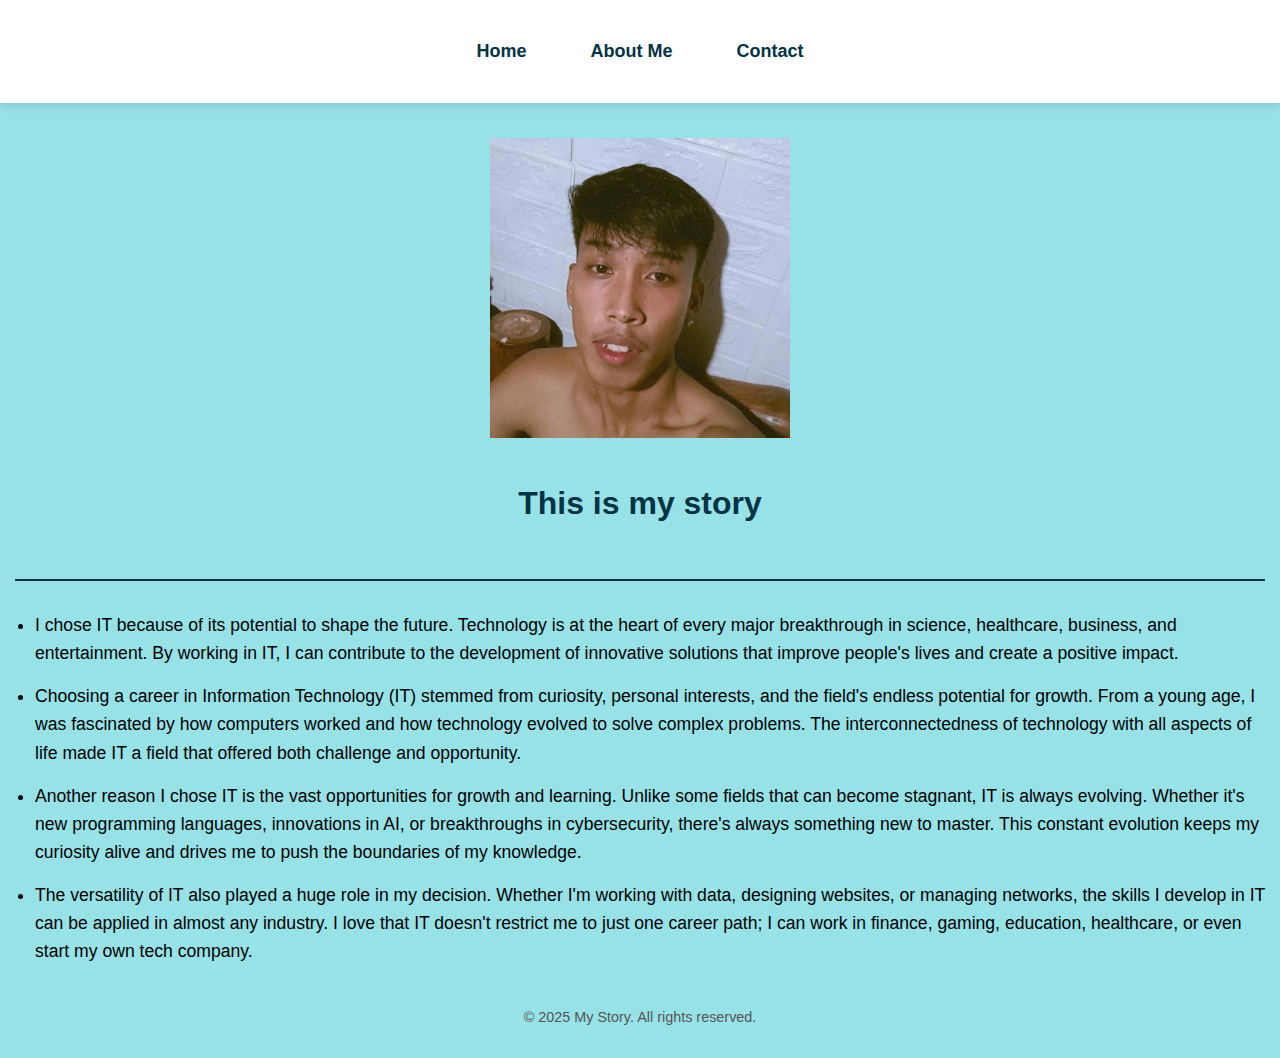
<file: index.html>
<!DOCTYPE html>
<html lang="en">

<head>
    <meta charset="UTF-8">
    <meta name="viewport" content="width=device-width, initial-scale=1.0">
    <title>Me</title>

     <link rel="shortcut icon" href="catipay.png" type="image/x-icon">
    <link rel="stylesheet" href="style.css">

    <style>
       
        body {
            background-color: rgb(151, 226, 231);
            font-family: 'Arial', sans-serif;
            margin: 0;
            padding: 0;
            line-height: 1.6;
        }

       
        nav {
            background-color: #ffffff;
            padding: 15px;
            box-shadow: 0 4px 8px rgba(0, 0, 0, 0.1);
            display: flex;
            justify-content: center;
            gap: 20px;
            font-size: 18px;
        }

        nav a {
            color: #003344;
            text-decoration: none;
            font-weight: bold;
            padding: 8px 16px;
            transition: all 0.3s ease;
        }

        nav a:hover {
            color: #004466;
            background-color: rgba(0, 68, 102, 0.1);
            border-radius: 4px;
        }

       
        h1 {
            color: #003344;
            text-align: center;
            font-size: 2.5rem;
            margin-top: 30px;
        

            max-width: 800px;
            margin: 0 auto;
            padding: 20px;
        }

        ul {
            list-style-type: disc;
            padding-left: 20px;
        }

        li {
            margin-bottom: 15px;
            font-size: 1.1rem;
        }

        hr {
            border: 1px solid #003344;
            margin: 30px 0;
        }

       
        .intro-img {
            display: block;
            margin: 20px auto;
            max-width: 100%;
            height: auto;
        }

    
        footer{
            text-align: center;
            margin-top: 40px;
            font-size: 0.9rem;
            color: #555;


        }
           nav a {
                margin-bottom: 10px;
                padding: 12px;
            }

            h1 {
                font-size: 2rem;
            }

            .content {
                padding: 15px;
            }
    
    </style>
</head>

<body>

    <nav>
        <a href="index.html">Home</a>
        <a href="about.html">About Me</a>
        <a href="contact.html">Contact</a>
    </nav>

    <div class="content">
        <img src="catipay.png" alt="A representation of the user" class="intro-img">

        <h1>This is my story</h1>

        <hr>

        <ul>
            <li>
                I chose IT because of its potential to shape the future. Technology is at the heart of every major breakthrough in science, healthcare, business, and entertainment. By working in IT, I can contribute to the development of innovative solutions that improve people's lives and create a positive impact.
            </li>
            <li>
                Choosing a career in Information Technology (IT) stemmed from curiosity, personal interests, and the field's endless potential for growth. From a young age, I was fascinated by how computers worked and how technology evolved to solve complex problems. The interconnectedness of technology with all aspects of life made IT a field that offered both challenge and opportunity.
            </li>
            <li>
                Another reason I chose IT is the vast opportunities for growth and learning. Unlike some fields that can become stagnant, IT is always evolving. Whether it's new programming languages, innovations in AI, or breakthroughs in cybersecurity, there's always something new to master. This constant evolution keeps my curiosity alive and drives me to push the boundaries of my knowledge.
            </li>
            <li>
                The versatility of IT also played a huge role in my decision. Whether I'm working with data, designing websites, or managing networks, the skills I develop in IT can be applied in almost any industry. I love that IT doesn't restrict me to just one career path; I can work in finance, gaming, education, healthcare, or even start my own tech company.
            </li>
        </ul>

        <footer>
            <p>&copy; 2025 My Story. All rights reserved.</p>
        </footer>
    </div>

</body>

</html>
</file>
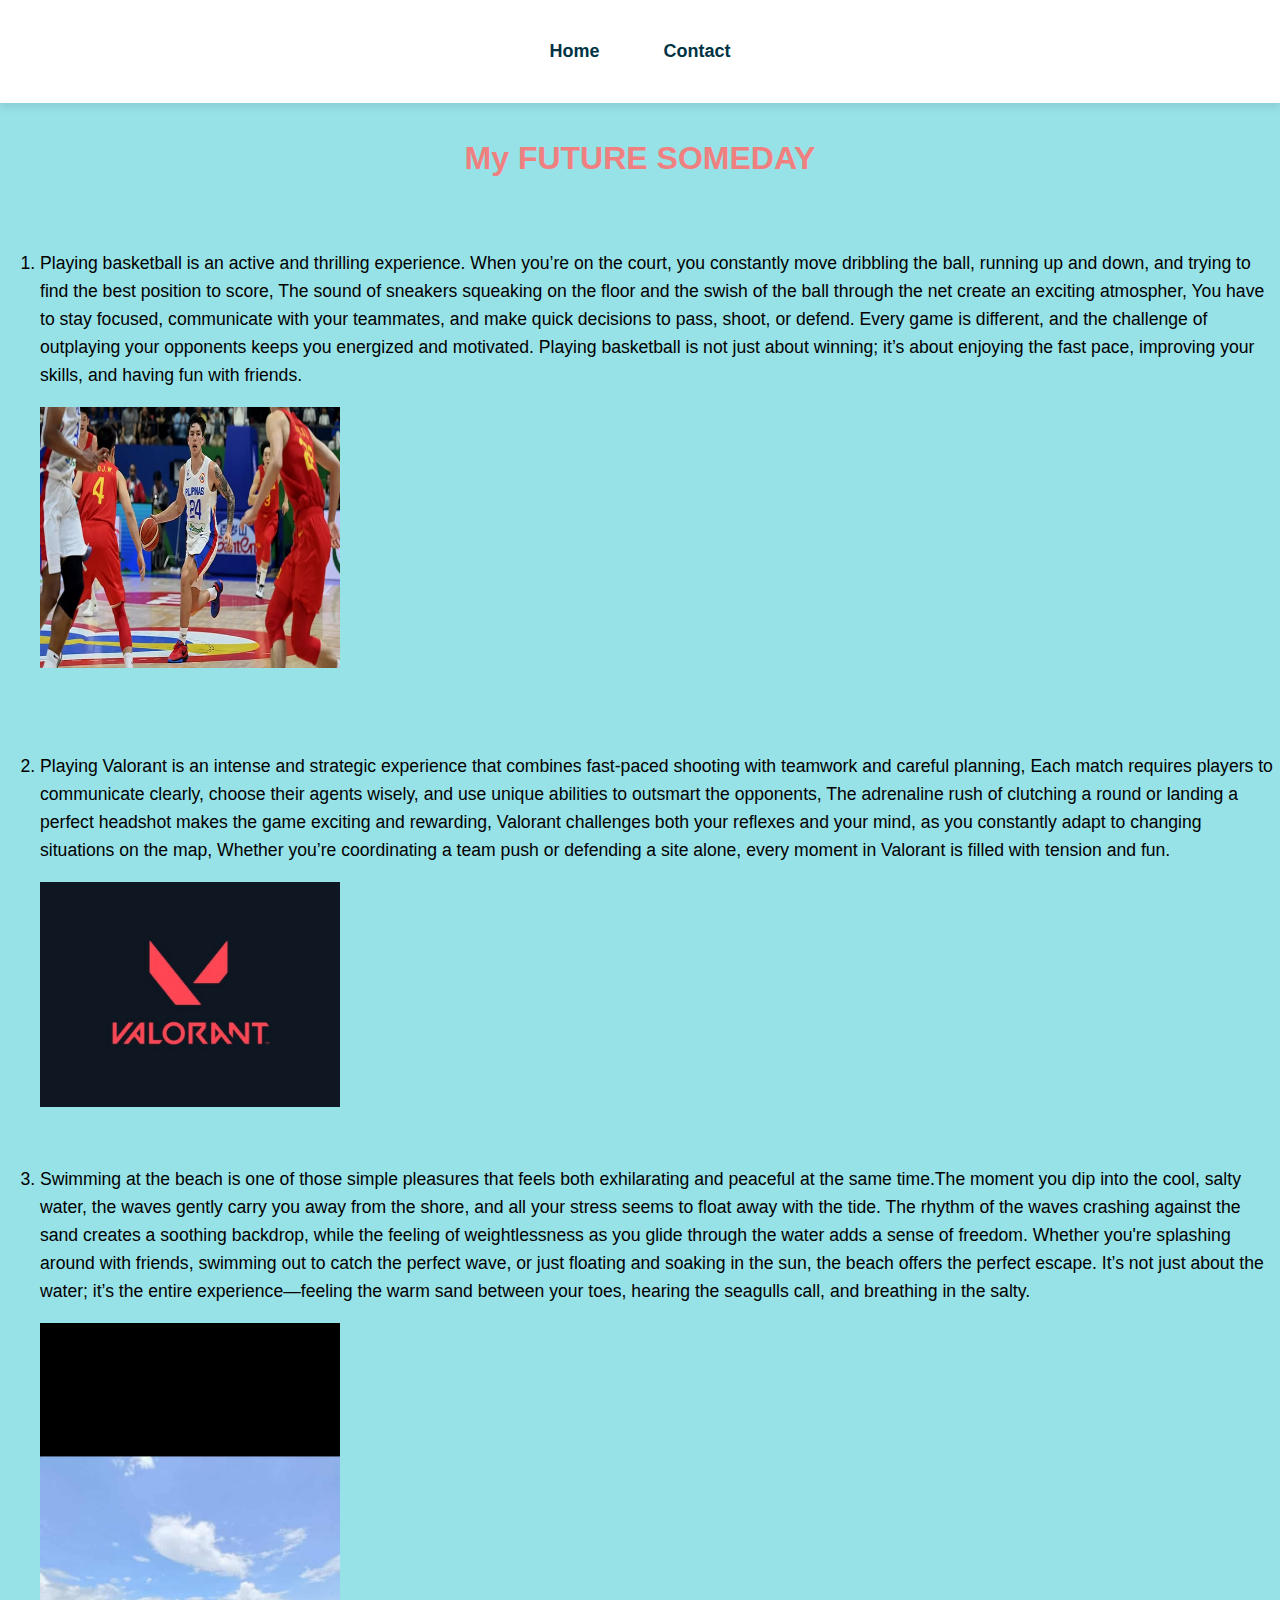
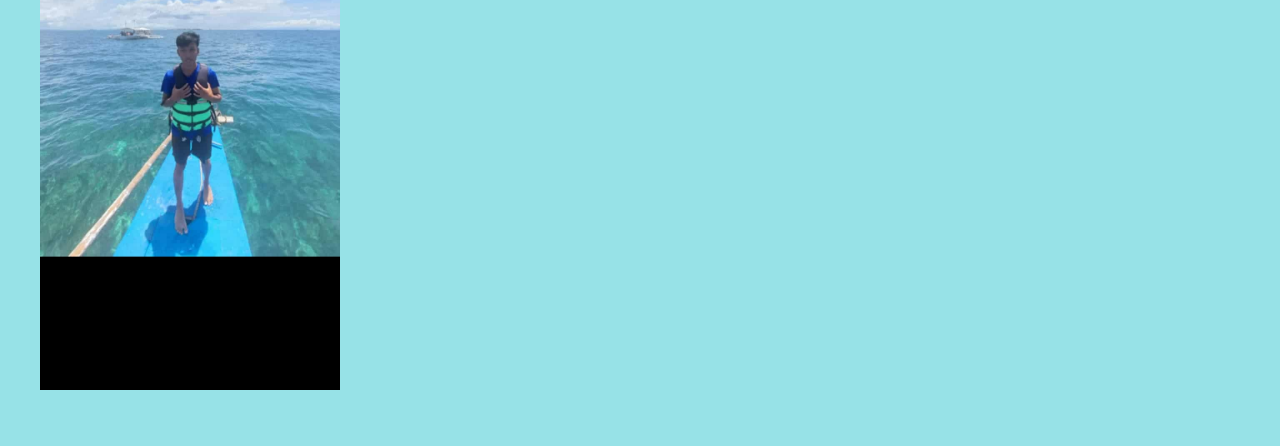
<file: about.html>
<!DOCTYPE html>
<html lang="en">

<head>
    <meta charset="UTF-8">
    <meta name="viewport" content="width=device-width, initial-scale=1.0">
    <title>Me</title>
    <link rel="shortcut icon" href="catipay.png" type="image/x-icon">
    <body>
    <head>
   
    <link rel="stylesheet" href="style.css">


  


    <style>
        body {
            background-color: rgb(151, 226, 231);
            font-family: 'Arial', sans-serif;
            margin: 0;
            padding: 0;
            line-height: 1.6;
        }

       
        nav {
            background-color: #ffffff;
            padding: 15px;
            box-shadow: 0 4px 8px rgba(0, 0, 0, 0.1);
            display: flex;
            justify-content: center;
            gap: 20px;
            font-size: 18px;
        }

        nav a {
            color: #003344;
            text-decoration: none;
            font-weight: bold;
            padding: 8px 16px;
            transition: all 0.3s ease;
        }

        nav a:hover {
            color: #004466;
            background-color: rgba(0, 68, 102, 0.1);
            border-radius: 4px;
        }

       
        h1 {
            color: #003344;
            text-align: center;
            font-size: 2.5rem;
            margin-top: 30px;
        }


 

        ul {
            list-style-type: disc;
            padding-left: 20px;
        }

        li {
            margin-bottom: 15px;
            font-size: 1.1rem;
        }

        hr {
            border: 1px solid #003344;
            margin: 30px 0;
        }

       
        .intro-img {
            display: block;
            margin: 20px auto;
            max-width: 100%;
            height: auto;
        }

    
        footer {
            text-align: center;
            margin-top: 40px;
            font-size: 0.9rem;
            color: #555;
        }

        nav a {
                margin-bottom: 10px;
                padding: 12px;
            }

            h1 {
                font-size: 2rem;
            }

            .content {
                padding: 15px;
            }
    </style>
</head>

<body>
    <nav>

        <a href="index.html">Home</a>
        <a href="Contact.html">Contact</a>
        
    
        

    </nav>

    <h1 style="color: lightcoral;">My FUTURE SOMEDAY</h1>


    <style>
        li img {
            width: 300px;
            height: auto;
            display: block;
        }
    </style>
    <ol>
       <br> <li><p>Playing basketball is an active and thrilling experience.
            When you’re on the court, you constantly move dribbling the ball, running up and down,
            and trying to find the best position to score,
            The sound of sneakers squeaking on the floor and the swish of the ball through the net create an exciting atmospher,
            You have to stay focused, communicate with your teammates, and make quick decisions to pass, shoot, or defend. Every game is different,
            and the challenge of outplaying your opponents keeps you energized and motivated. Playing basketball is not just about winning; it’s about enjoying the fast pace, improving your skills,
            and having fun with friends.</p><img src="Ope.png" alt="ope"> </li> <br>

        <br><li><p>Playing Valorant is an intense and strategic experience that combines fast-paced shooting with teamwork and careful planning,
            Each match requires players to communicate clearly, choose their agents wisely, and use unique abilities to outsmart the opponents,
            The adrenaline rush of clutching a round or landing a perfect headshot makes the game exciting and rewarding,
            Valorant challenges both your reflexes and your mind, as you constantly adapt to changing situations on the map,
            Whether you’re coordinating a team push or defending a site alone, every moment in Valorant is filled with tension and fun.</p><img src="ap.png" alt="Valorant"> </li>  

           <br> <li><p>Swimming at the beach is one of those simple pleasures that feels both exhilarating and peaceful at the same time.The moment you dip into the cool, salty water,
             the waves gently carry you away from the shore, and all your stress seems to float away with the tide.
             The rhythm of the waves crashing against the sand creates a soothing backdrop,
             while the feeling of weightlessness as you glide through the water adds a sense of freedom.
             Whether you're splashing around with friends, swimming out to catch the perfect wave, or just floating and soaking in the sun,
              the beach offers the perfect escape. It’s not just about the water; it’s the entire experience—feeling the warm sand between your toes, hearing the seagulls call,
          and breathing in the salty.</p> <img src="image.png" alt="Me"> </li> <br>

<ol>


    
</body>

</html>
</file>
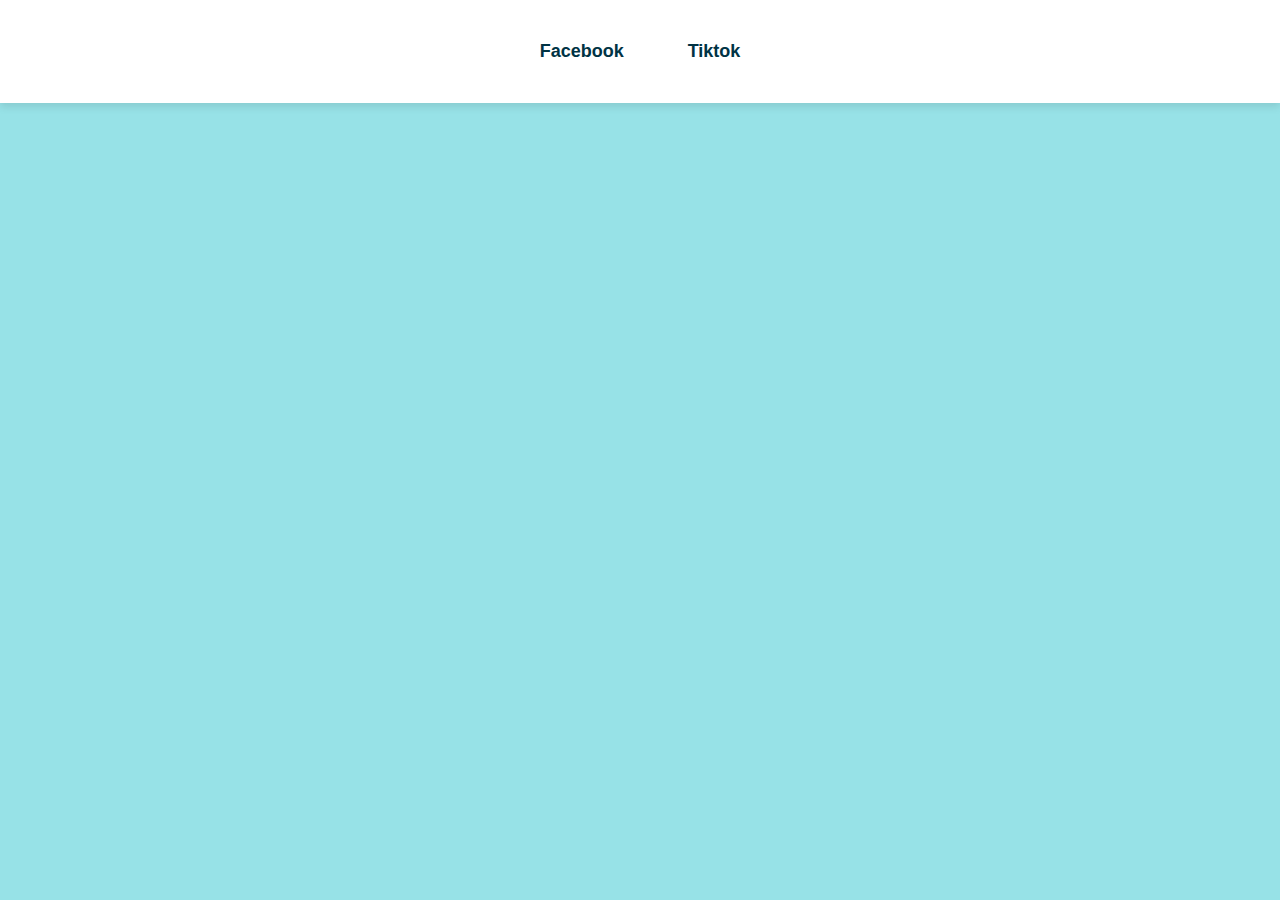
<file: contact.html>
<!DOCTYPE html>
<html lang="en">

<head>
    <meta charset="UTF-8">
    <meta name="viewport" content="width=device-width, initial-scale=1.0">
    <title>Me</title>
    <link rel="shortcut icon" href="catipay.png" type="image/x-icon">
    <link rel="stylesheet" href="style.css">
  
</head>
<body>

    <style>
         body {
            background-color: rgb(151, 226, 231);
            font-family: 'Arial', sans-serif;
            margin: 0;
            padding: 0;
            line-height: 1.6;
        }

       
        nav {
            background-color: #ffffff;
            padding: 15px;
            box-shadow: 0 4px 8px rgba(0, 0, 0, 0.1);
            display: flex;
            justify-content: center;
            gap: 20px;
            font-size: 18px;
        }

        nav a {
            color: #003344;
            text-decoration: none;
            font-weight: bold;
            padding: 8px 16px;
            transition: all 0.3s ease;
        }

        nav a:hover {
            color: #004466;
            background-color: rgba(0, 68, 102, 0.1);
            border-radius: 4px;
        }

       
        h1 {
            color: #003344;
            text-align: center;
            font-size: 2.5rem;
            margin-top: 30px;
        

            max-width: 800px;
            margin: 0 auto;
            padding: 20px;
        }

        ul {
            list-style-type: disc;
            padding-left: 20px;
        }

        li {
            margin-bottom: 15px;
            font-size: 1.1rem;
        }

        hr {
            border: 1px solid #003344;
            margin: 30px 0;
        }

       
        .intro-img {
            display: block;
            margin: 20px auto;
            max-width: 100%;
            height: auto;
        }

    
        footer{
            text-align: center;
            margin-top: 40px;
            font-size: 0.9rem;
            color: #555;


        }
           nav a {
                margin-bottom: 10px;
                padding: 12px;
            }

            h1 {
                font-size: 2rem;
            }

            .content {
                padding: 15px;
            }
    </style>





       

    <nav> 

        <a href="https://www.facebook.com/Opeee12">Facebook</a>
        <a href="https://www.tiktok.com/@opecatipay">Tiktok</a>

        
    </nav>



</body>

</html>
</file>
<file: style.css>
nav {
    display: flex;
    padding: 10px;
}

a {
    margin: 10px;
}
img{
    width: 300px ;
    height: 300px;
    margin: left 1000pxpx;


}
</file>
